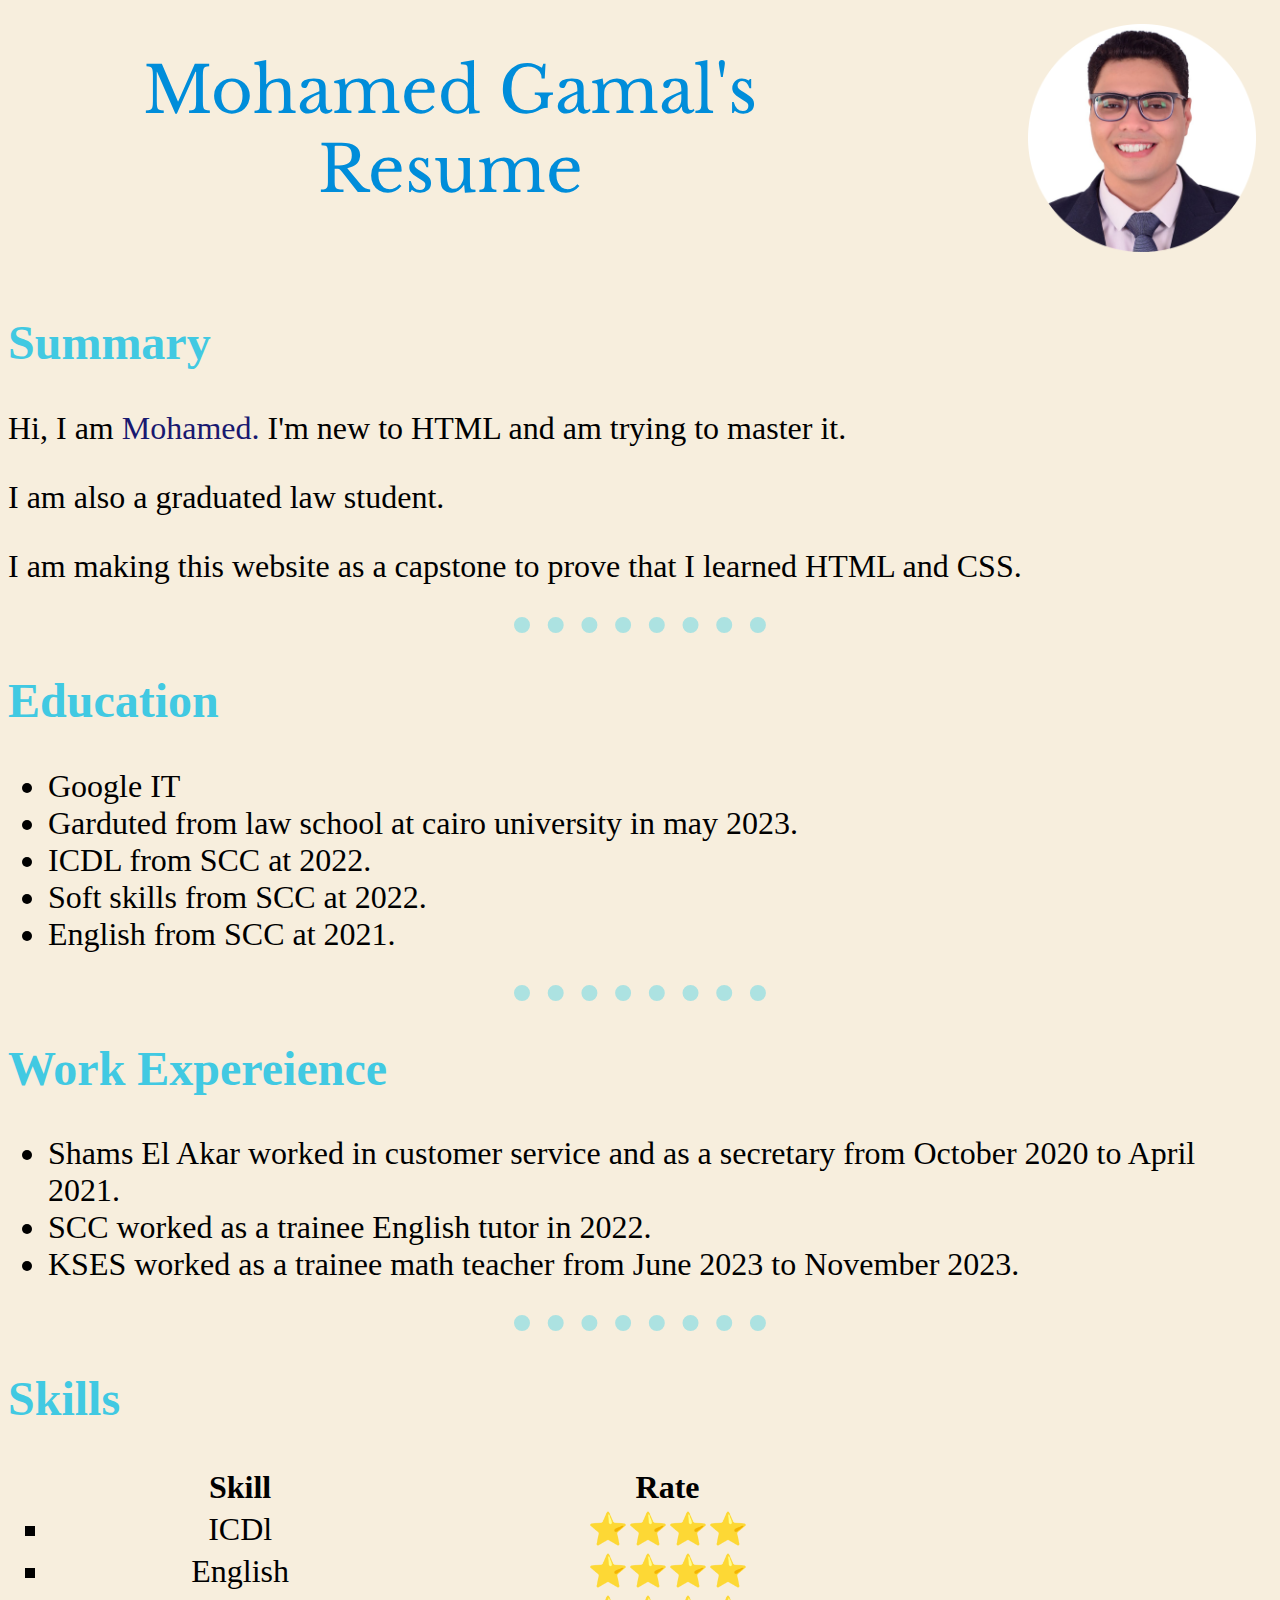
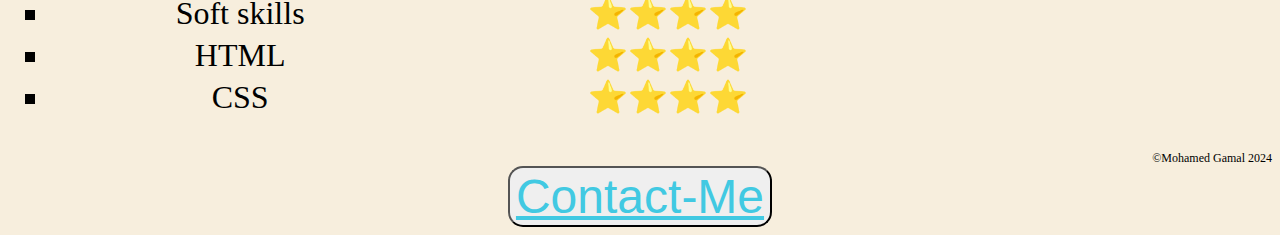
<file: index.html>
<!DOCTYPE html>
<html lang="en">
<head>
    <meta charset="UTF-8">
    <meta name="viewport" content="width=device-width, initial-scale=1.0">
    <title>My Resume</title>
    <link rel="stylesheet" href="./styles/style.css">
    <link rel="preconnect" href="https://fonts.googleapis.com">
    <link rel="preconnect" href="https://fonts.gstatic.com" crossorigin>
    <link href="https://fonts.googleapis.com/css2?family=Libre+Baskerville:ital,wght@0,400;0,700;1,400&family=Merriweather&family=Montserrat&family=Original+Surfer&family=Sacramento&display=swap" rel="stylesheet">
</head>
<body>
        <header>
            <div class="headerh1">
             <h1>Mohamed Gamal's Resume</h1>
            </div>
            <div class="headerpic">
             <img src="./pic/pic.png" alt="mohamed's picture">
            </div>
        </header>
  
    <div>
        <div class="div1"><h2>Summary</h2>
         <p>Hi, I am <span>Mohamed.</span> I'm new to HTML and am trying to master it.</p>
         <p>I am also a graduated law student.</p>
         <p>I am making this website as a capstone to prove that I learned HTML and CSS.</p>
        </div>
     <hr>
         <h2>Education</h2>
           <ul>
             <li>Google IT</li>
             <li>Garduted from law school at cairo university in may 2023.</li>
             <li>ICDL from SCC at 2022.</li>
             <li>Soft skills from SCC at 2022.</li>
             <li>English from SCC at 2021.</li>
           </ul>
        </div>
     <hr>
     <div>
        <h2>Work Expereience</h2>
        <ul>
            <li>Shams El Akar worked in customer service and as a secretary from October 2020 to April 2021.</li>
            <li>SCC worked as a trainee English tutor in 2022.</li>
            <li>KSES worked as a trainee math teacher from June 2023 to November 2023.</li>
        </ul>
     </div>
    <hr>
    <div>
    <h2>Skills</h2>
    <ul style="list-style-type: square;">
        <table>
            <th>Skill</th>
            <th>Rate</th>
            <tr>
                <td>
                    <li>ICDl</li>
                </td>
                <td>⭐⭐⭐⭐</td>
            </tr>
            <tr>
                <td>
                    <li>English</li>
                </td>
                <td>⭐⭐⭐⭐</td>
            </tr>
            <tr>
                <td>
                    <li>Soft skills</li>
                </td>
                <td>⭐⭐⭐⭐</td>
            </tr>
            <tr>
                <td>
                    <li>HTML</li>
                </td>
                <td>⭐⭐⭐⭐</td>
            </tr>
            <tr>
                <td>
                    <li>CSS</li>
                </td>
                <td>⭐⭐⭐⭐</td>
            </tr>
        </table>
    </ul>
    </div>
    
    <footer style="font-size: 0.75rem; text-align: right;">©Mohamed Gamal 2024</footer>
    <footer style="text-align: center;"><button style="font-size: 3rem; text-align: center; border-radius: 15px;"><a href="./contact/contact.html">Contact-Me</a></button></footer>
</body>
</html>
</file>
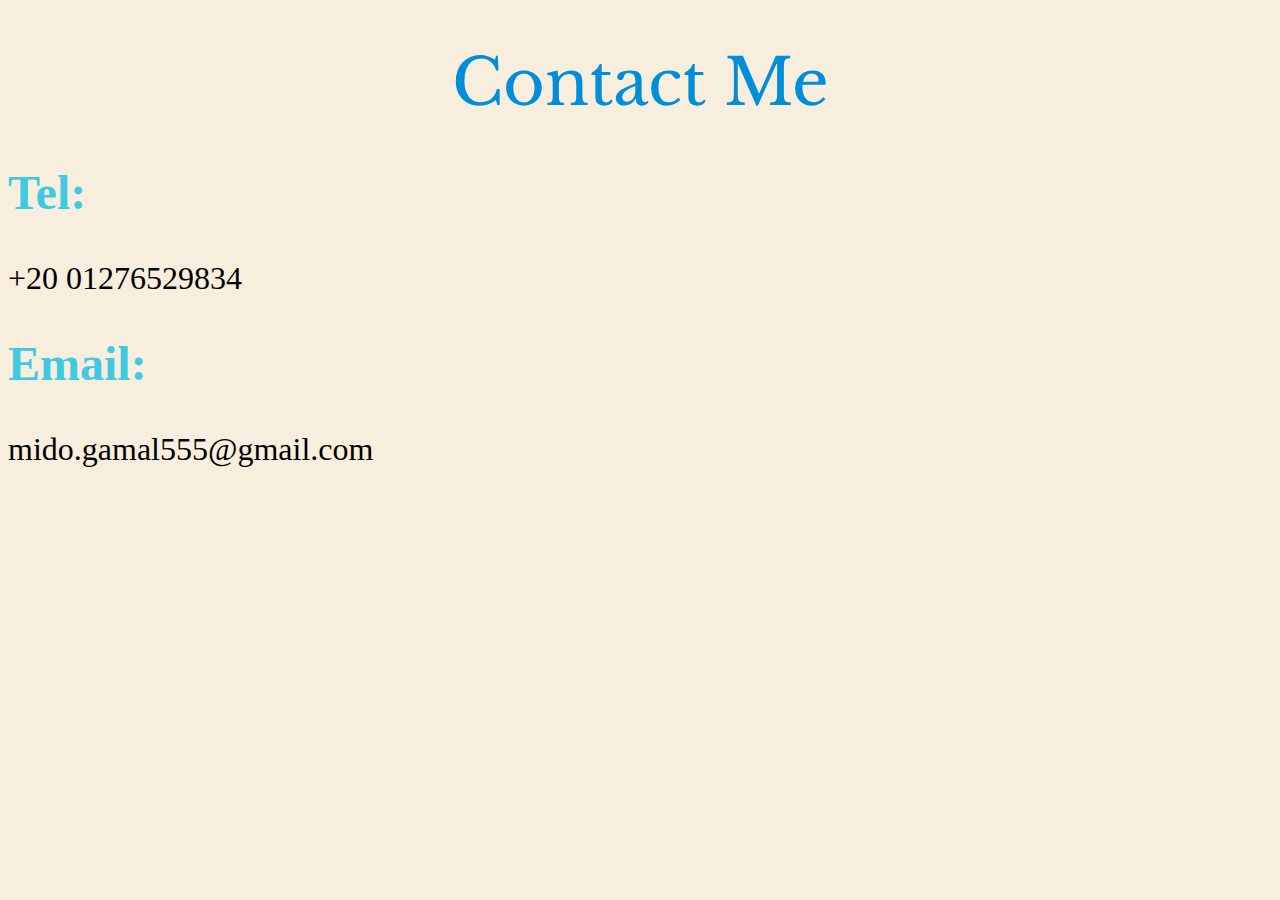
<file: contact/contact.html>
<!DOCTYPE html>
<html lang="en">
<head>
  <meta charset="UTF-8">
  <meta name="viewport" content="width=device-width, initial-scale=1.0">
  <title>Contact</title>
  <link rel="stylesheet" href="../styles/style.css">
  <link rel="preconnect" href="https://fonts.googleapis.com">
  <link rel="preconnect" href="https://fonts.gstatic.com" crossorigin>
  <link
    href="https://fonts.googleapis.com/css2?family=Libre+Baskerville:ital,wght@0,400;0,700;1,400&family=Merriweather&family=Montserrat&family=Original+Surfer&family=Sacramento&display=swap"
    rel="stylesheet">

</head>
<body>
  <h1>Contact Me</h1>
  <p><h2>Tel:</h2> +20 01276529834</p>
  <p><h2>Email:</h2> mido.gamal555@gmail.com</p>
  </p>
</body>
</html>
</file>
<file: styles/style.css>
span {
    color: midnightblue;
}

body {
    font-size: 2rem;
    background-color: #F7EEDD;
}

h1 {
    text-align: center;
    color: #008DDA;
    font-family: "Libre Baskerville", serif;
    font-weight: 100;
    font-style: normal;
}

h2 {
    color: #41C9E2;
}

hr {
    border-style: dotted none none;
    width: 20%;
    border-width: 1rem;
    color: #ACE2E1;
    clear: both;
}

td {
    text-align: center;
}

table {
    width: 70%;
}

img {
    width: 60%;
    float: right;
    margin: 1rem;
}

.headerh1 {
    width: 70%;
    display: inline-block;
    float: left;

}

.headerpic {
    display: inline-block;
    width: 30%;
}

.div1 {
    clear: left;
}
a{
    color: #41C9E2;
}
</file>
